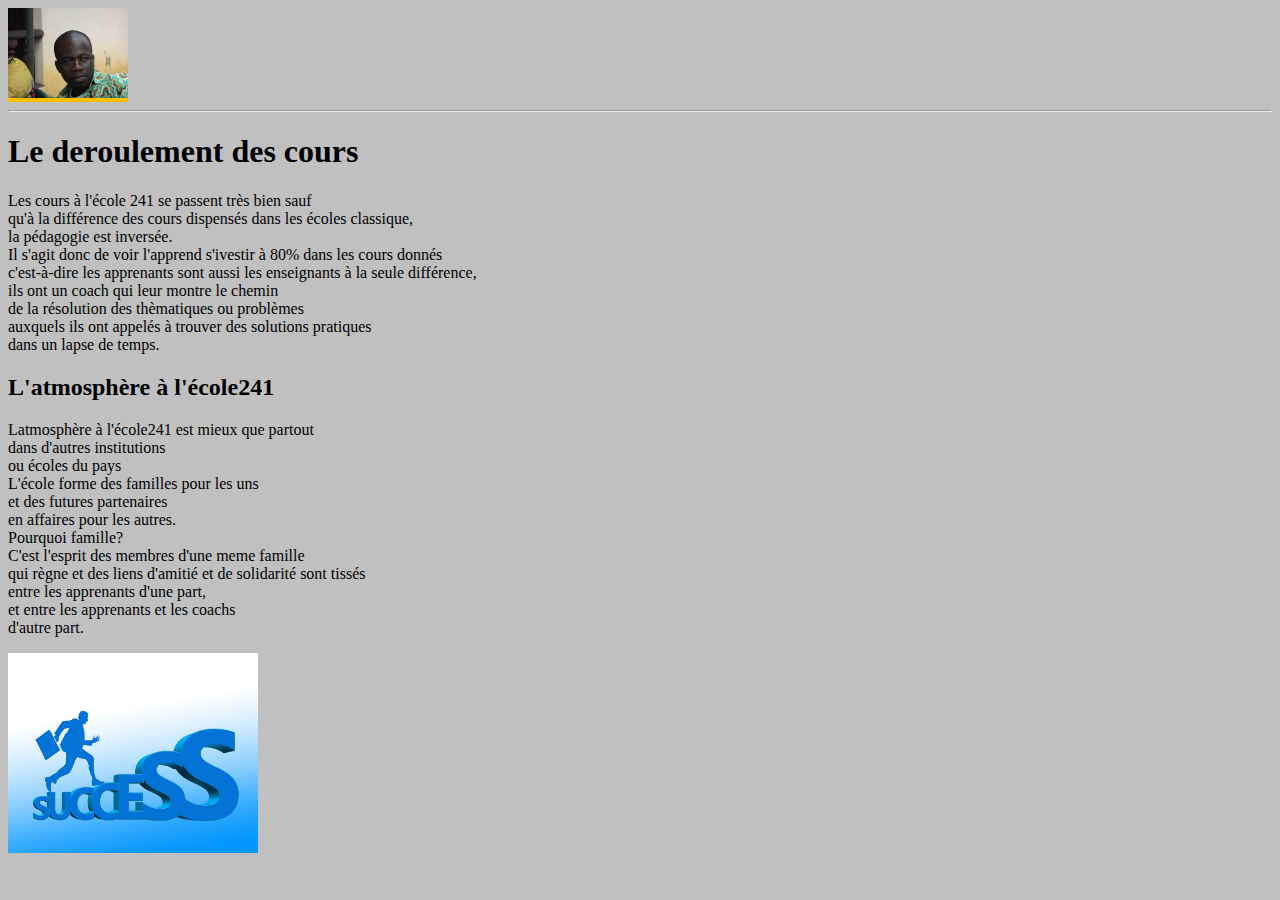
<file: Exo2 cours/experience.html>
<!DOCTYPE html>
<html>
	<head>

		<title>Experience</title>
		<meta charset="utf-8">
		<link rel="stylesheet" type="text/css" href="exo.css">

	</head>
	
	<body style="background-color:silver">
		<header style="background-color:#FFBF00 ">
		
    			<div class="Logo"> 
            		<img src="images/2.jpg" alt="logo"  height="90">
    			</div>
    	</header>

    	<hr>
    	<section class="petitcontenaire">
    		
    		<div class="phaseuno">
    		
            <h1>Le deroulement des cours</h1>
            <p>Les cours à l'école 241 se passent très bien sauf<br> qu'à la différence des cours dispensés dans les écoles classique,<br> la pédagogie est inversée.<br> Il s'agit donc de voir l'apprend s'ivestir à 80% dans les cours donnés<br> c'est-à-dire les apprenants sont aussi les enseignants à la seule différence,<br> ils ont un coach qui leur montre le chemin<br> de la résolution des thèmatiques ou problèmes<br> auxquels ils ont appelés à trouver des solutions pratiques<br> dans un lapse de temps.

            </p>
    		</div>

    		<div phasedos>
    		<h2>L'atmosphère à l'école241</h2>
    		<p>Latmosphère à l'école241 est mieux que partout<br> dans d'autres institutions<br> ou écoles du pays<br> L'école forme des familles pour les uns <br>et des futures partenaires<br> en affaires pour les autres.<br>

    		Pourquoi famille?<br> C'est l'esprit des membres d'une meme famille<br> qui règne et des liens d'amitié et de solidarité sont tissés<br>
    		entre les apprenants d'une part,<br> et entre les apprenants et les coachs<br> d'autre part.

    		</p>
    			

    		</div>

    		<div phasetres> 
                	<img src="images/dure.jpg" alt="reussite" width="250px" height="200px">
    		</div>


    	</section>
    	


		</body>
</html>
</file>
<file: Exo2 cours/exo.css>
/*......*/
header{
	display:inline-flex;
	background-color:#FFBF00;

}


.Logo{
	width:20%;

}

/*....grandmenu..*/

.Grandmenu{  
       width:40%

}
/*..menu..*/
.menu{
 
	display:inline-flex;
	list-style-type:none;
	margin-top:40px;
}

li{
	padding-left:10px;

}
/*...connexion.*/

.Connexion{
    float:right;
	margin-top:30px;
	width:40%;
	padding-left:550px



}
/*...fin de connexion......*/

.grandcontenaire{
		display:inline-flex;
		width:80%;
		margin-left:10%;
		padding-right:0%

}

h2{ 
	stroke-linecap:10px


}

.texte{ 
	
	display:inline-flex;
	font-family:'Roboto',
	Arial;
	width:50%;
	font-size:1em;
	flex-direction:left;
	padding-top:5px;
	background-color:silver;
}

.espace{

	padding-left:20px;
}

}

.laville{
	float:left;
	padding-left:300px;
	height:50px;
	
}

.imagesdeux{
	float:left;
	padding-left:20px;

}

/*....fin de grandcontenaire.*/

}

/* For desktop: */
.col-1 {width: 8.33%;}
.col-2 {width: 16.66%;}
.col-3 {width: 25%;}
.col-4 {width: 33.33%;}
.col-5 {width: 41.66%;}
.col-6 {width: 50%;}
.col-7 {width: 58.33%;}
.col-8 {width: 66.66%;}
.col-9 {width: 75%;}
.col-10 {width: 83.33%;}
.col-11 {width: 91.66%;}
.col-12 {width: 100%;}

@media only screen and (max-width: 768px) {
  /* For mobile phones: */
  [class*="col-"] {
    width: 100%;
  }
  /*.....fin des queries..*/

  .deuxiemephase{
  
  			display: inline-flex;
  			margin-right:500px;
  			width:90%

  }

/*.....fin. deuxiemephase*/

.petitcontenaire{
	display:inline;


}

.phaseuno{
	display:flex;

}

.phasedos{}

.phasetres{

	float:right;
}




.rubriques{
	margin-left:600px;
	display:inline-flex;
	width:100%
	height:80%;

}
 
.ru1{

  overflow: scroll;
  background-color:green;
}



.ru'{
    margin: 100px;
    width: 200px;
    height: 150px;
    background-color: #008;
}

.ru2{
	width:20%
	height:20%;
	background-color:yellow;

}

.ru3{
	width:20%
	height:20%;
	background-color:skyblue;

}

footer{

	height:250px;
	text-align:center;
	color:white;
	background-color:black;
}
</file>
